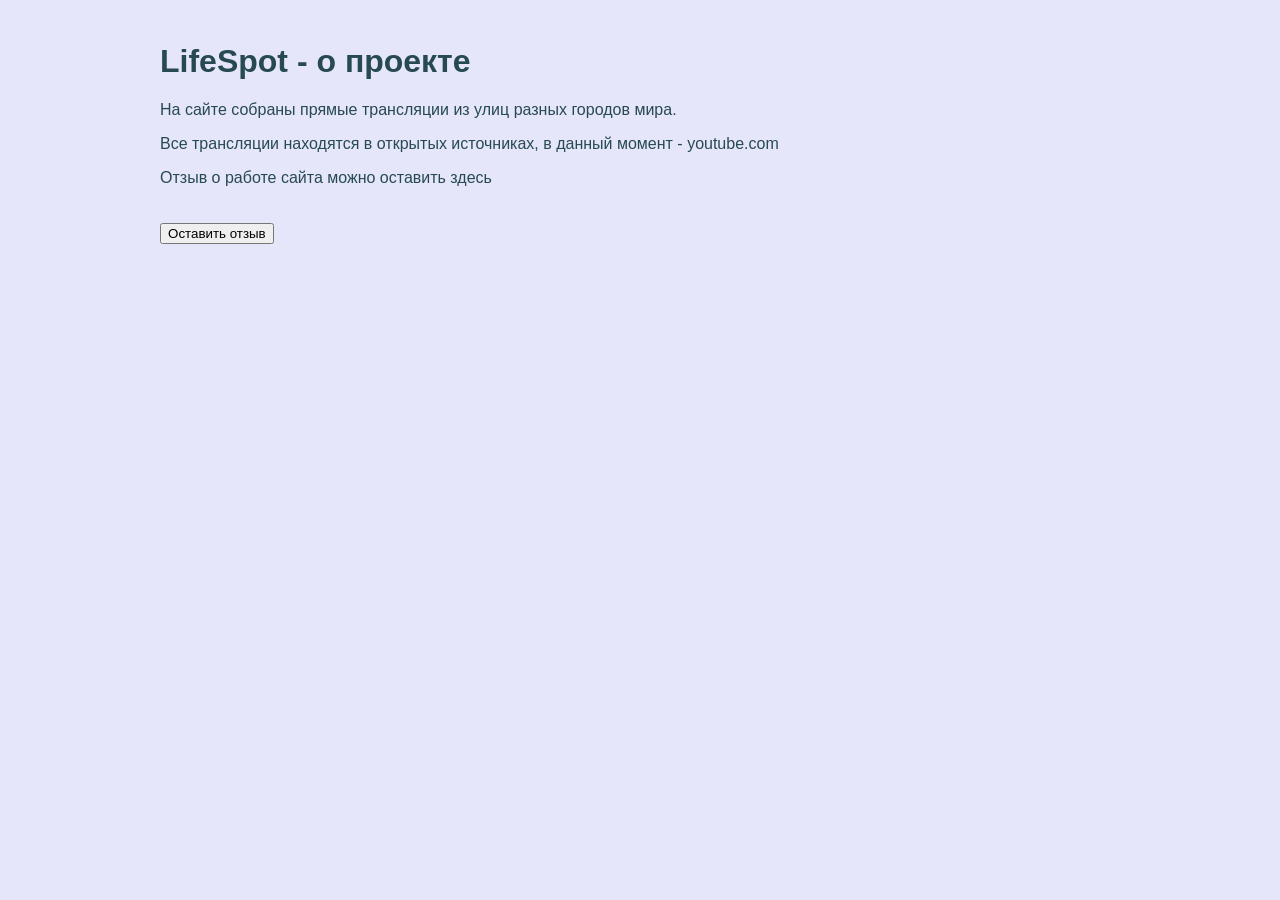
<file: LifeSpot/Views/about.html>
﻿<!DOCTYPE html>
<html lang="en">

<head>
    <meta charset="UTF-8">
    <title>LifeSpot</title>
    <link href="../Static/CSS/index.css" rel="stylesheet" type="text/css">
    <script type="text/javascript" src="../Static/JS/about.js"></script>
</head>

<header id="header-index">
    <h1>LifeSpot - о проекте</h1>
    <p>На сайте собраны прямые трансляции из улиц разных городов мира.</p>
    <p>Все трансляции находятся в открытых источниках, в данный момент - youtube.com</p>
    <p>Отзыв о работе сайта можно оставить здесь</p>

</header>

<!--SIDEBAR-->
<body>
    <div class="reviews">
        <div class="review-button">
            <button onclick="addComment()">Оставить отзыв</button>
        </div>
    </div>
</body>
<!--FOOTER-->

</html>
</file>
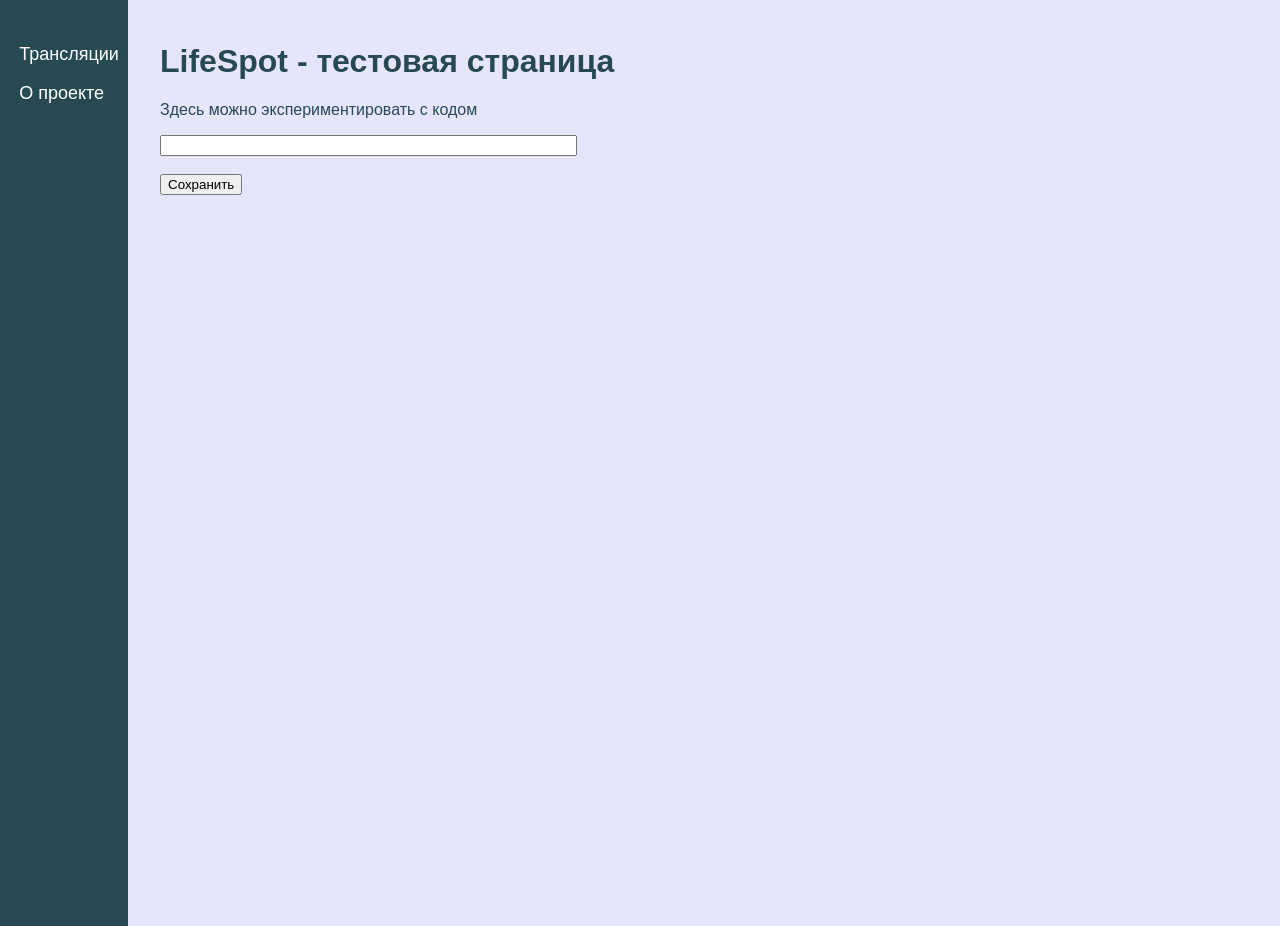
<file: LifeSpot/Views/testing.html>
﻿<!DOCTYPE html>
<html lang="en">

<head>
    <meta charset="UTF-8">
    <title>LifeSpot</title>
    <link href="../Static/CSS/index.css" rel="stylesheet" type="text/css">
    <script type="text/javascript" defer src="../Static/JS/testing.js"></script>
</head>

<header id="header-index">
    <h1>LifeSpot - тестовая страница</h1>
    <p>Здесь можно экспериментировать с кодом</p>
    <input type="text" oninput="" size=50%>
    <br><br>
    <!-- Добавляем кнопку и вызов обработчика -->
    <button onclick="saveInput()">Сохранить</button>
</header>

<aside id="sidebar">
    <div class="navbar">
        <a href="/"><p>Трансляции</p></a>
        <a href="/"><p>О проекте</p></a>
    </div>
</aside>

<!--SIDEBAR-->
<body>
</body>
<!--FOOTER-->

</html>
</file>
<file: LifeSpot/Static/CSS/index.css>
﻿header, footer, body, .video-container {
    background-color: lavender;
}

body {
    padding-left: 11%;
}

.video-container {
    display: inline-block;
    margin-top: 0.5em;
    padding-left: 1%;
    padding-top: 1%;
}

.navbar p {
    color: white;
    padding-left: 15%;
}

.navbar p:hover {
    color: palevioletred;
}

header {
    color: #274952;
    padding-left: 1%;
    padding-top: 1.2%;
}

footer {
    position: absolute;
    bottom: 0;
    font-size: medium;
    color: dimgrey;
    line-height: 10%;
    padding-left: 1%;
}

aside {
    height: 100%; /* Высота в полный размер. Этот параметр можно убрать, если вы хотите выставлять высоту автоматически */
    width: 10%;
    position: absolute; /* Фиксированная позиция сайд-бара. Так он будет оставаться на месте при скроллинге */
    z-index: 1; /* Сайд-бар будет поверх остальных элементов */
    top: 0; /* Сайдбар будет в самой верхней части страницы */
    left: 0;
    background-color: #274952; /* Черный цвет фона (задан в виде кода) */
    overflow-x: hidden; /* Отключаем горизонтальную прокрутку */
    padding-top: 2%;
    font-size: large;
}

a {
    text-decoration: none;
}

.video-title {
    color: #274952;
}

input p {
    border: 1px solid #274952;
}

input p:focus {
        border: 2px #274952;
    }

.search {
    font-size: 15px;
    font-weight: bold;
    color: #274952;
    padding-left: 1%;
}

header, footer, aside, body, .navbar, .video-container {
    font-family: "Helvetica 65 Medium", sans-serif;
}

/*
.block {
    border: 2px solid black;
    background-color: azure;
    padding: 10px;
}*/

.review-container, .review-button {
    display: inline-block;
    margin-top: 0.5em;
    padding-left: 1%;
    padding-top: 1%;
}

.review-container, .review-button {
    display: inline-block;
    margin-top: 0.5em;
    padding-left: 1%;
    padding-top: 1%;
}

.review-text {
    display: block;
    margin-top: 0.5em;
    padding-left: 1%;
    padding-top: 1%;
}
</file>
